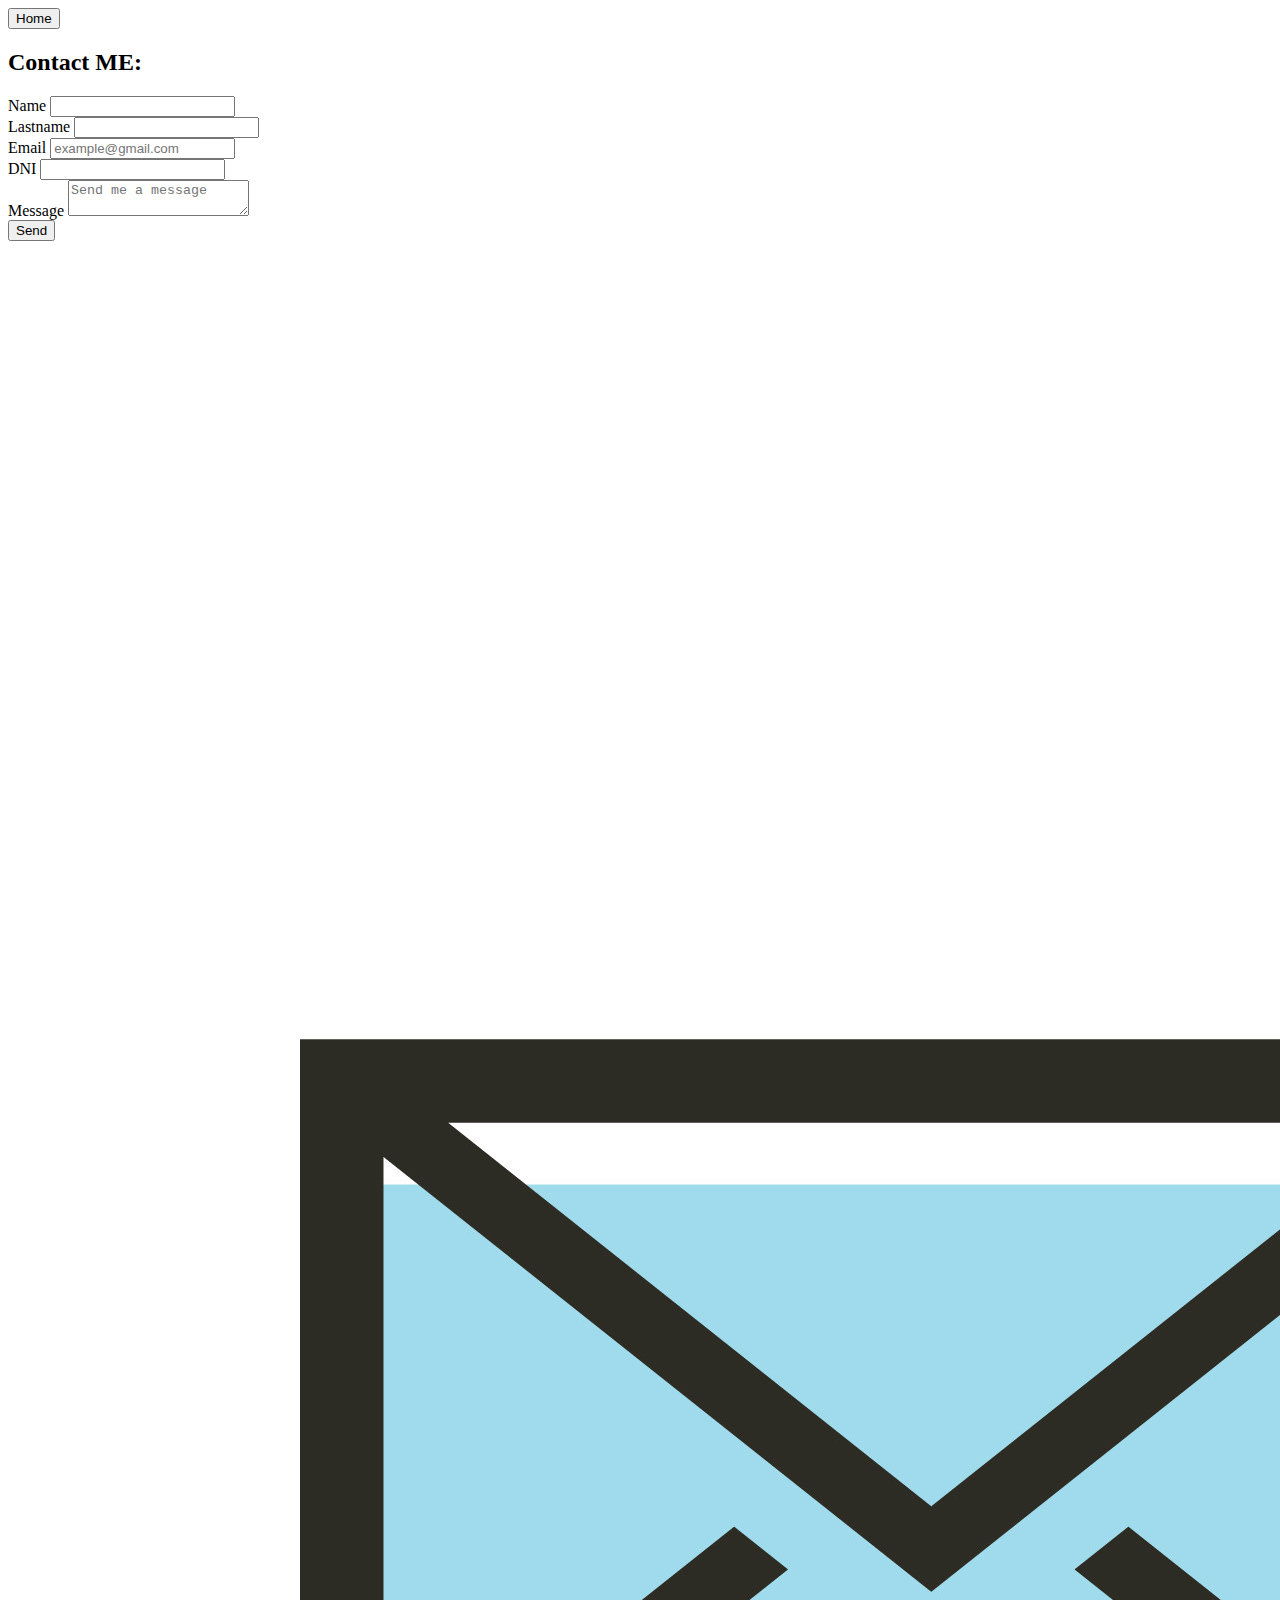
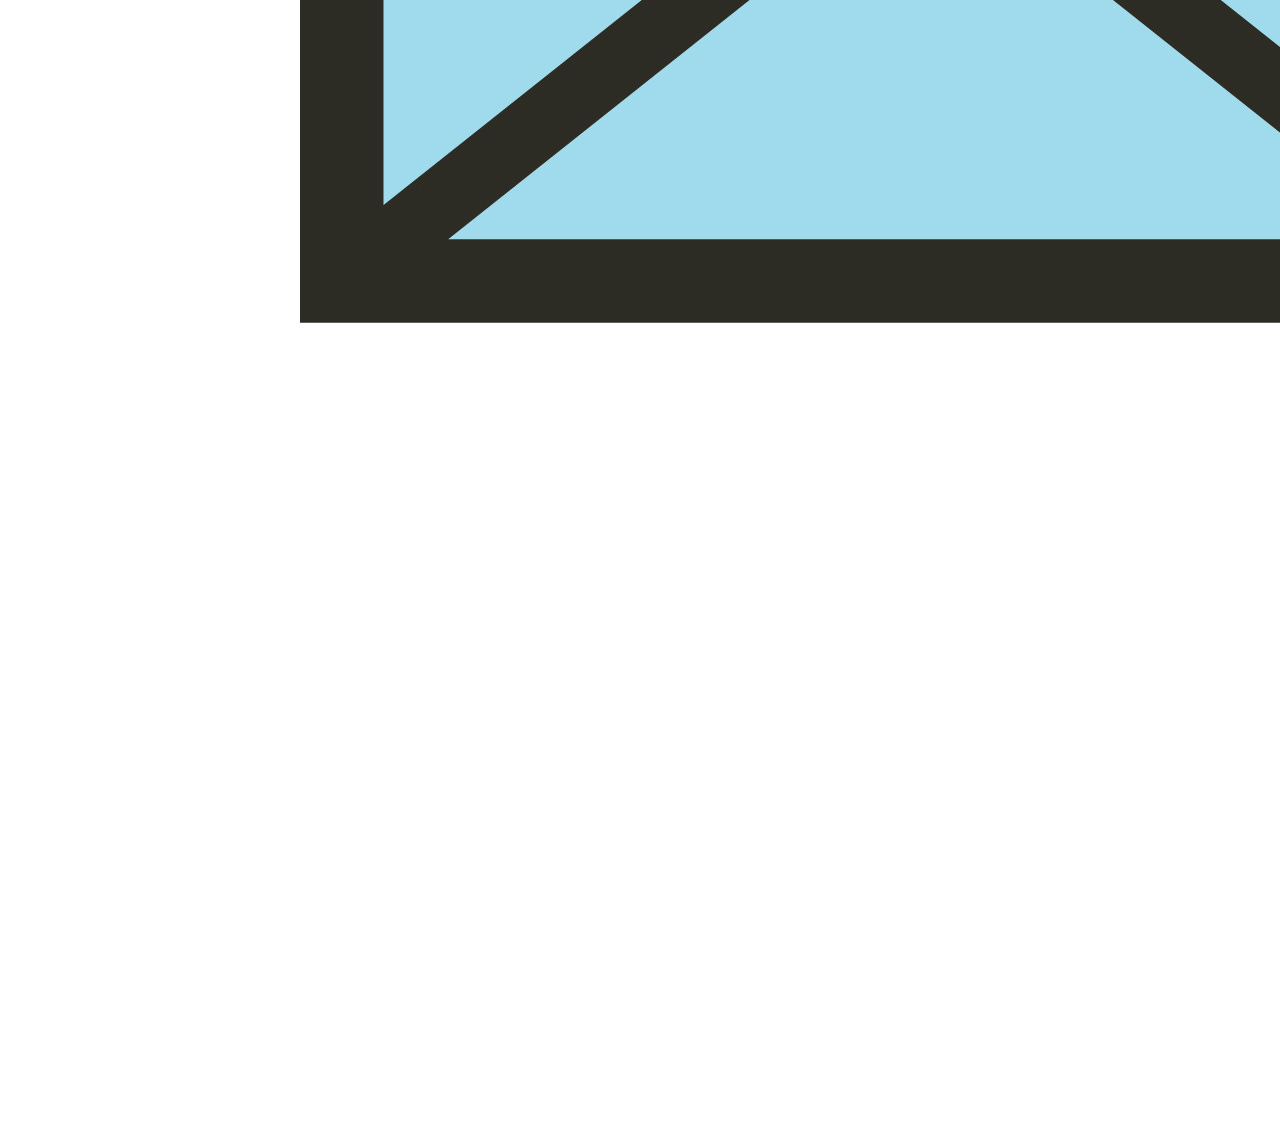
<file: pages/contact-page.html>
<!doctype html>
<html lang="en">
  <head>
    <meta charset="utf-8">
    <meta name="viewport" content="width=device-width, initial-scale=1">
    <title>Pagina de Contacto</title>
    <link rel="icon" href="../images/icono-pag.ico" type="image/icon type">
    <link href="https://cdn.jsdelivr.net/npm/bootstrap@5.3.0-alpha1/dist/css/bootstrap.min.css" rel="stylesheet" integrity="sha384-GLhlTQ8iRABdZLl6O3oVMWSktQOp6b7In1Zl3/Jr59b6EGGoI1aFkw7cmDA6j6gD" crossorigin="anonymous">
  </head>
  <body>
    <form class="conteiner-fluid" action="https://formsubmit.co/lucas7320030@hotmail.com" method="post">
        <div class="container">
            <a class="text-center" href="../index.html">
                <button>Home</button>
            </a>
            <h2 class="text-center mb-5 shadow-sm p-3">Contact ME:</h2>
        </div>
        <div class="row">
            <div class="col-md-7 shadow rounded p-5">
                <div class="row">
                    <div class="col mb-3">
                        <label class="form-label">Name</label>
                        <input type="text" class="form-control">
                    </div>
                    <div class="col mb-3">
                        <label class="form-label">Lastname</label>
                        <input type="text" class="form-control">
                    </div>
                </div>

                <div class="mb-3">
                    <div class="col mb-3">
                        <label class="form-label">Email</label>
                        <input type="email" class="form-control" placeholder="example@gmail.com">
                    </div>
                </div>

                <div class="mb-3">
                    <div class="col mb-3">
                        <label class="form-label">DNI</label>
                        <input type="number" class="form-control" placeholder="">
                    </div>
                </div>

                <div class="mb-3">
                    <div class="col mb-3">
                        <label class="form-label">Message</label>
                        <textarea name="" class="form-control" placeholder="Send me a message"></textarea>
                    </div>
                </div>
                <div class="mb-3">
                    <input type="submit" value="Send">
                </div>
            </div>
            
            <div class="col-md-5">
                <div class="ml-2">
                    <img src="../images/send message.jpg" alt="img " class="img-fluid">
                </div>
            </div>
        </div>
    </form>
    <script src="https://cdn.jsdelivr.net/npm/bootstrap@5.3.0-alpha1/dist/js/bootstrap.bundle.min.js" integrity="sha384-w76AqPfDkMBDXo30jS1Sgez6pr3x5MlQ1ZAGC+nuZB+EYdgRZgiwxhTBTkF7CXvN" crossorigin="anonymous"></script>
  </body>
</html>
</file>
